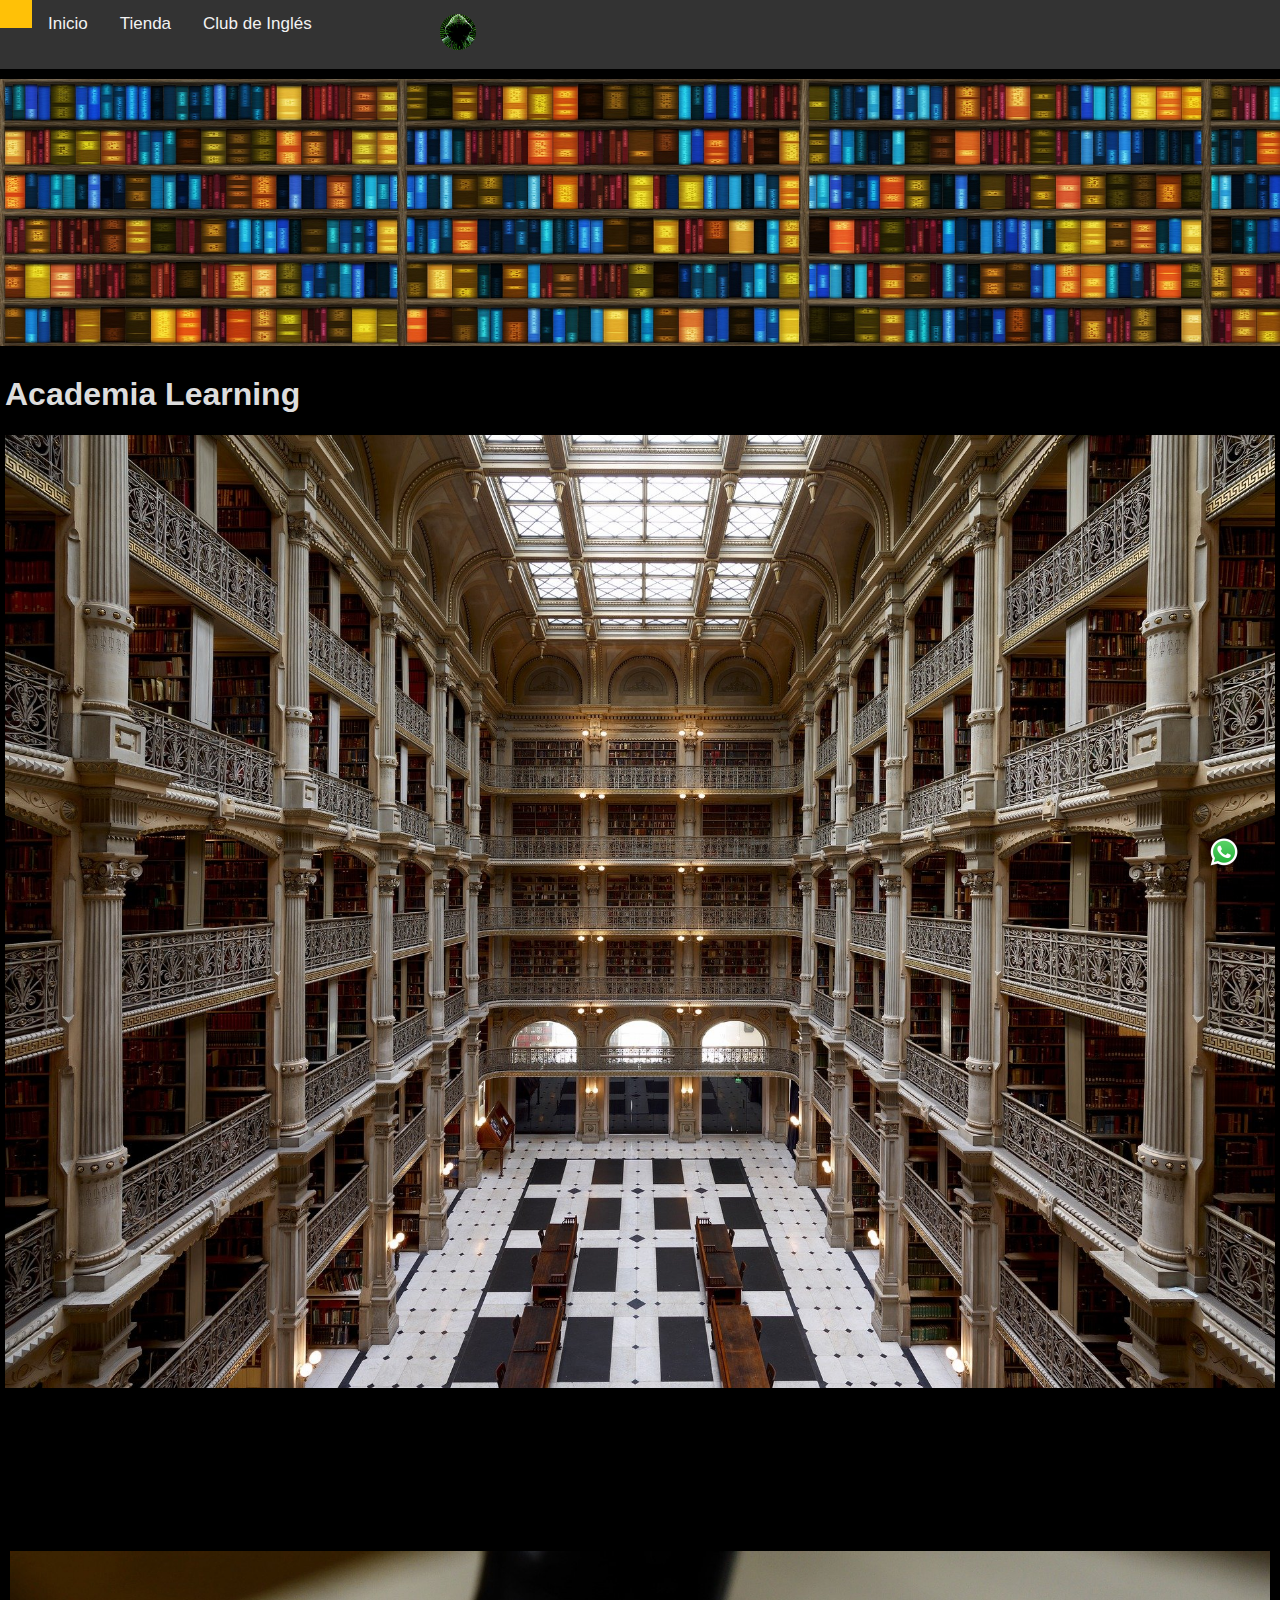
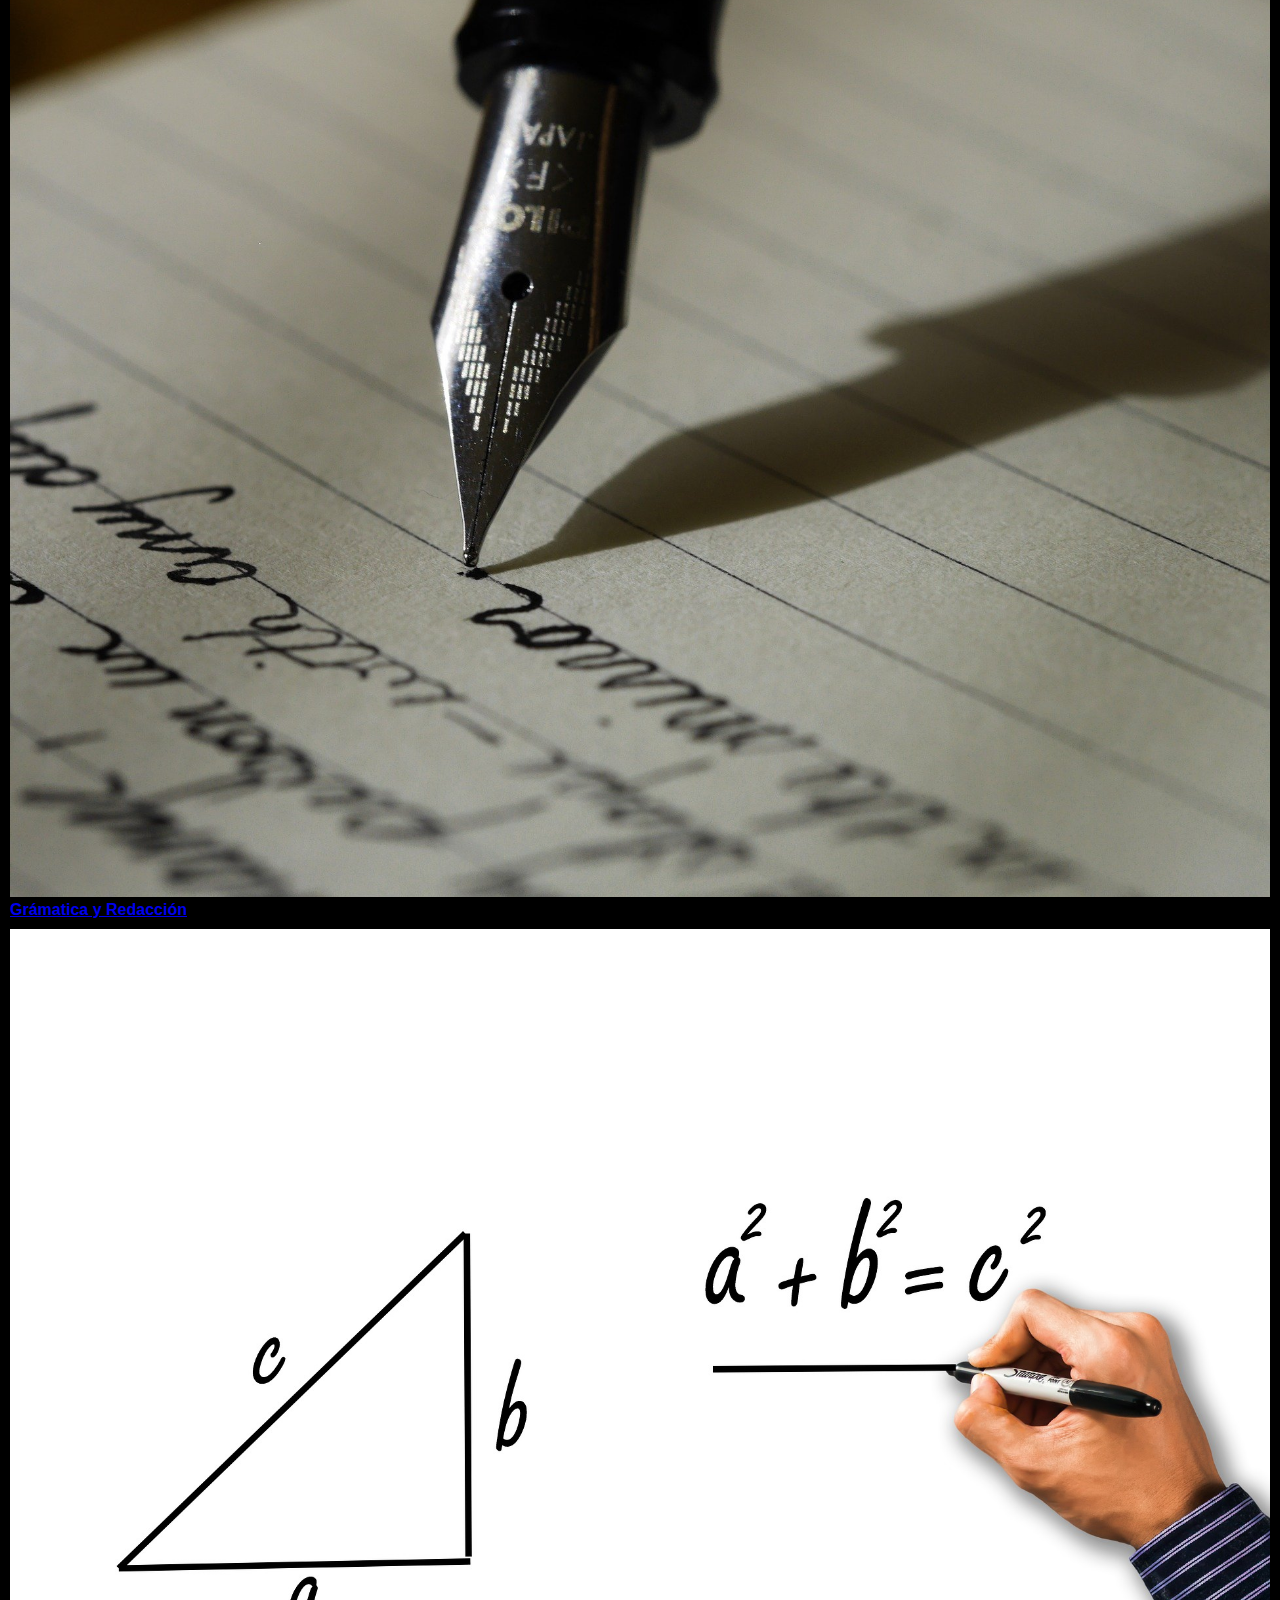
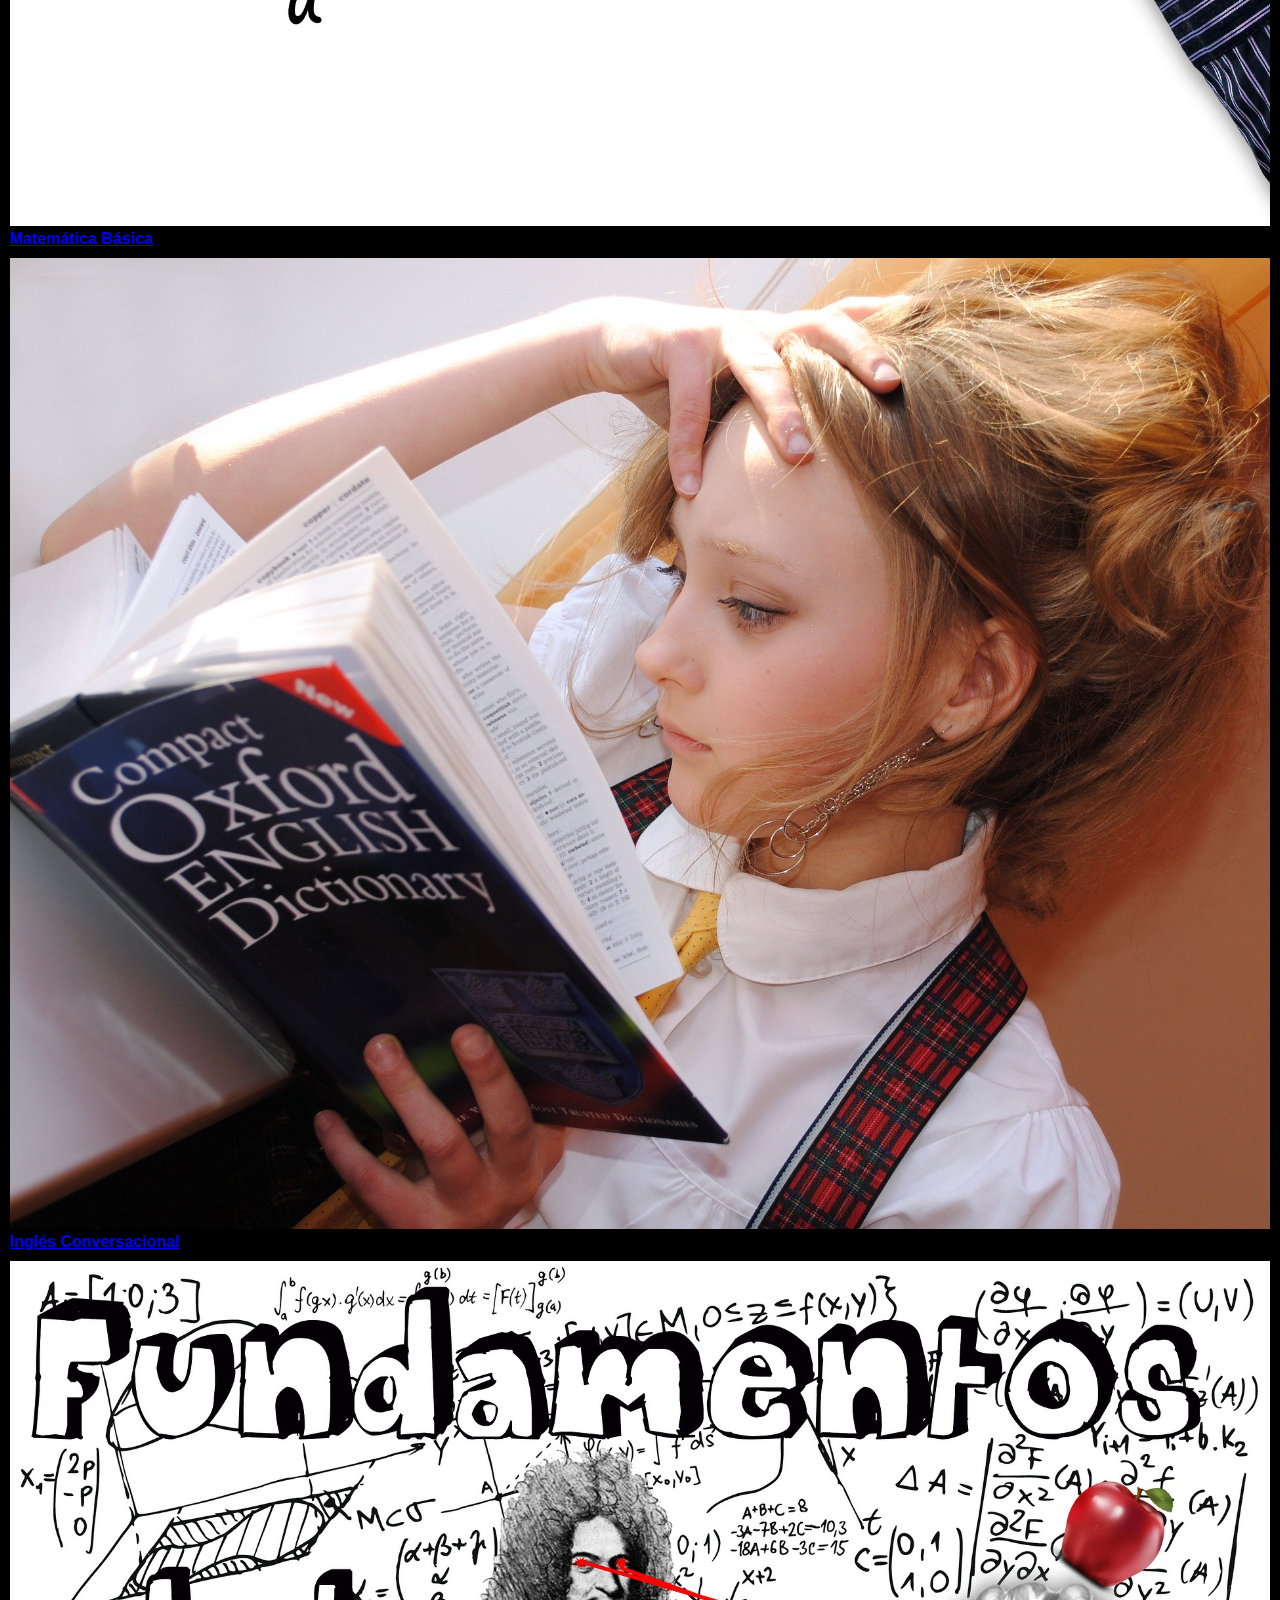
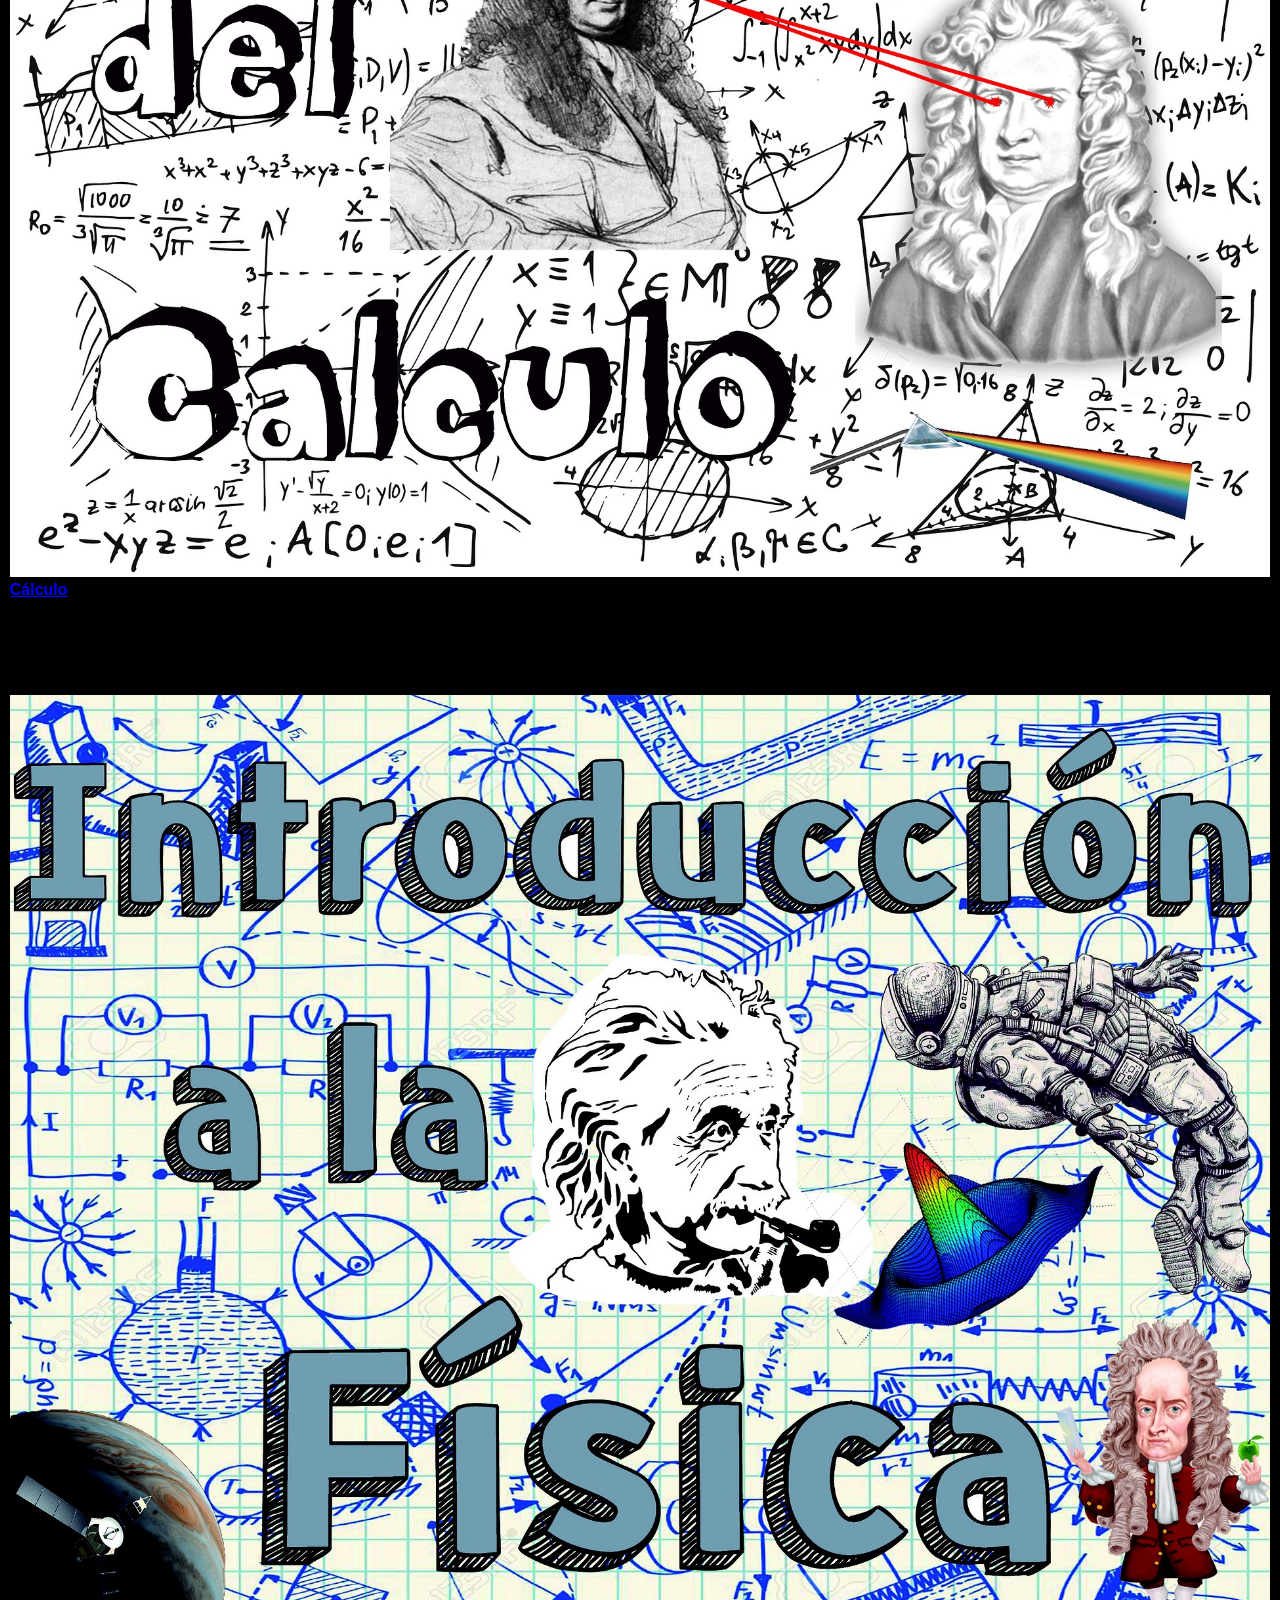
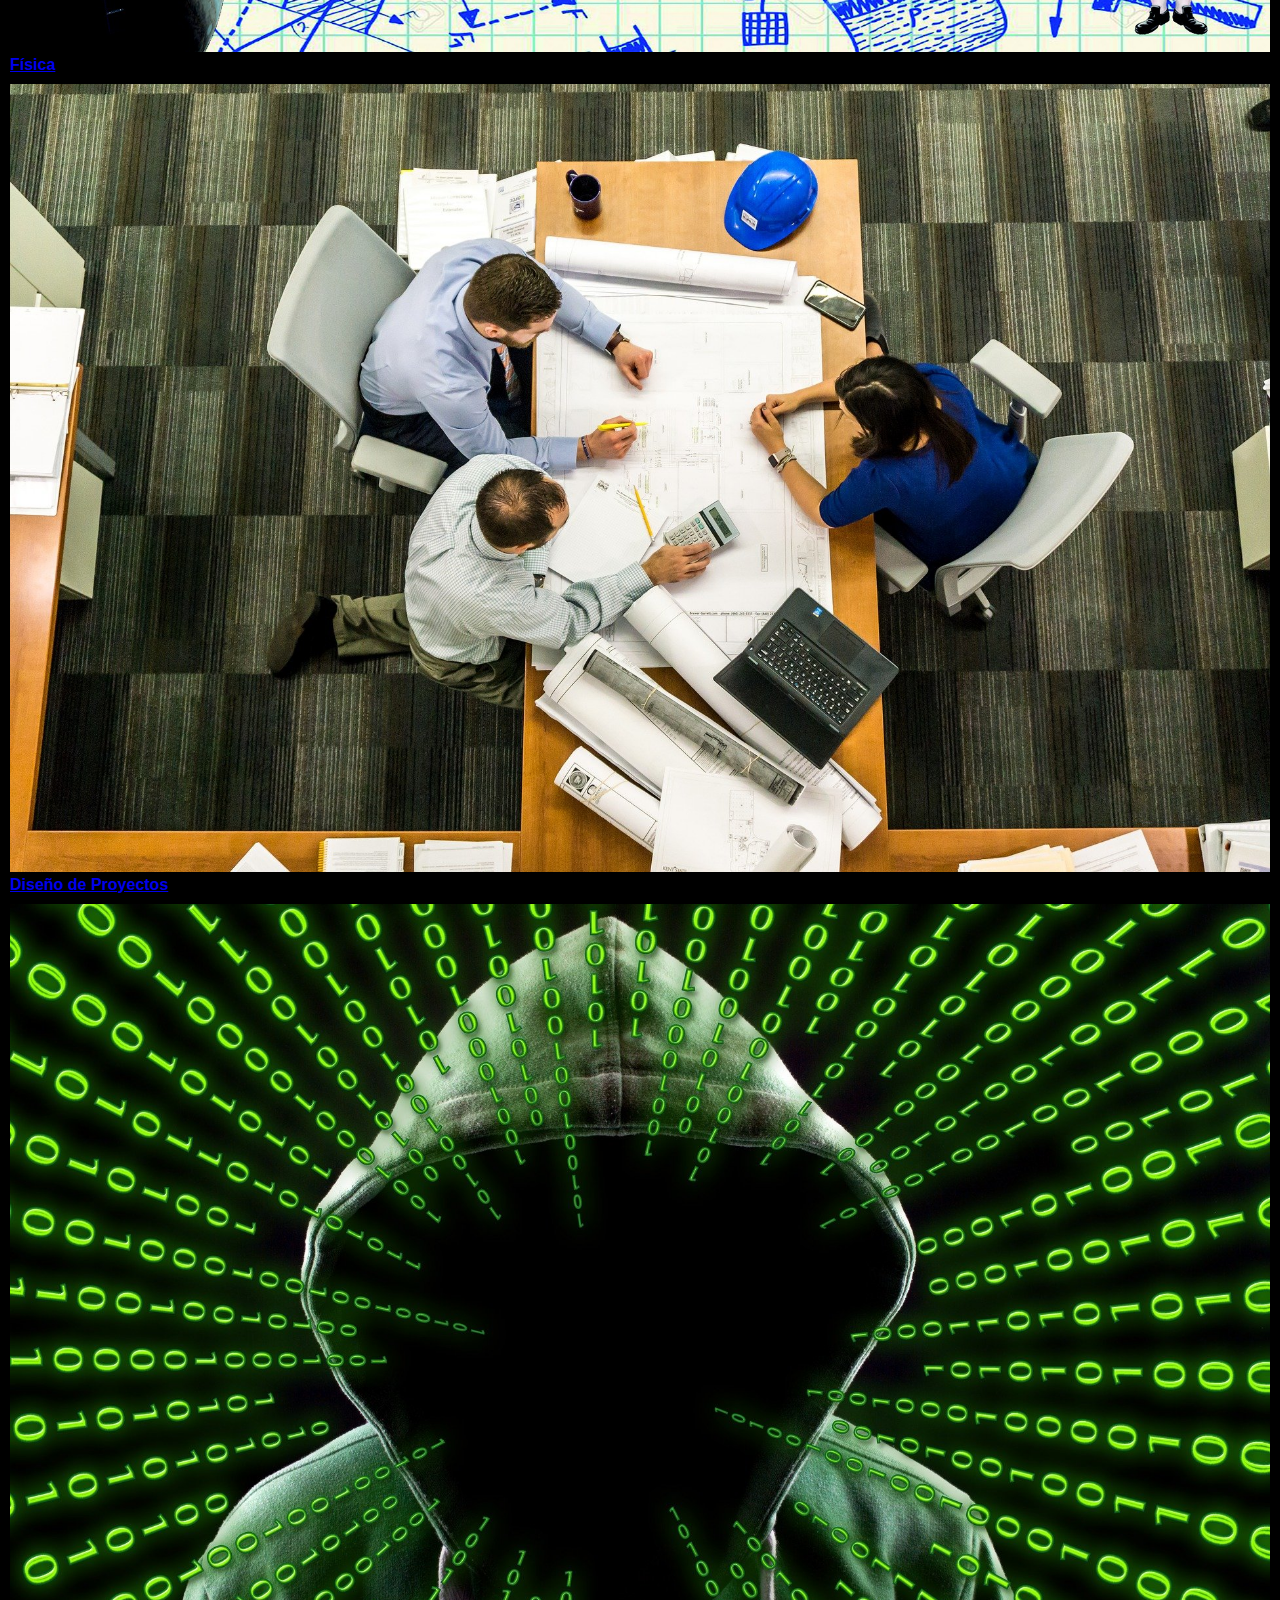
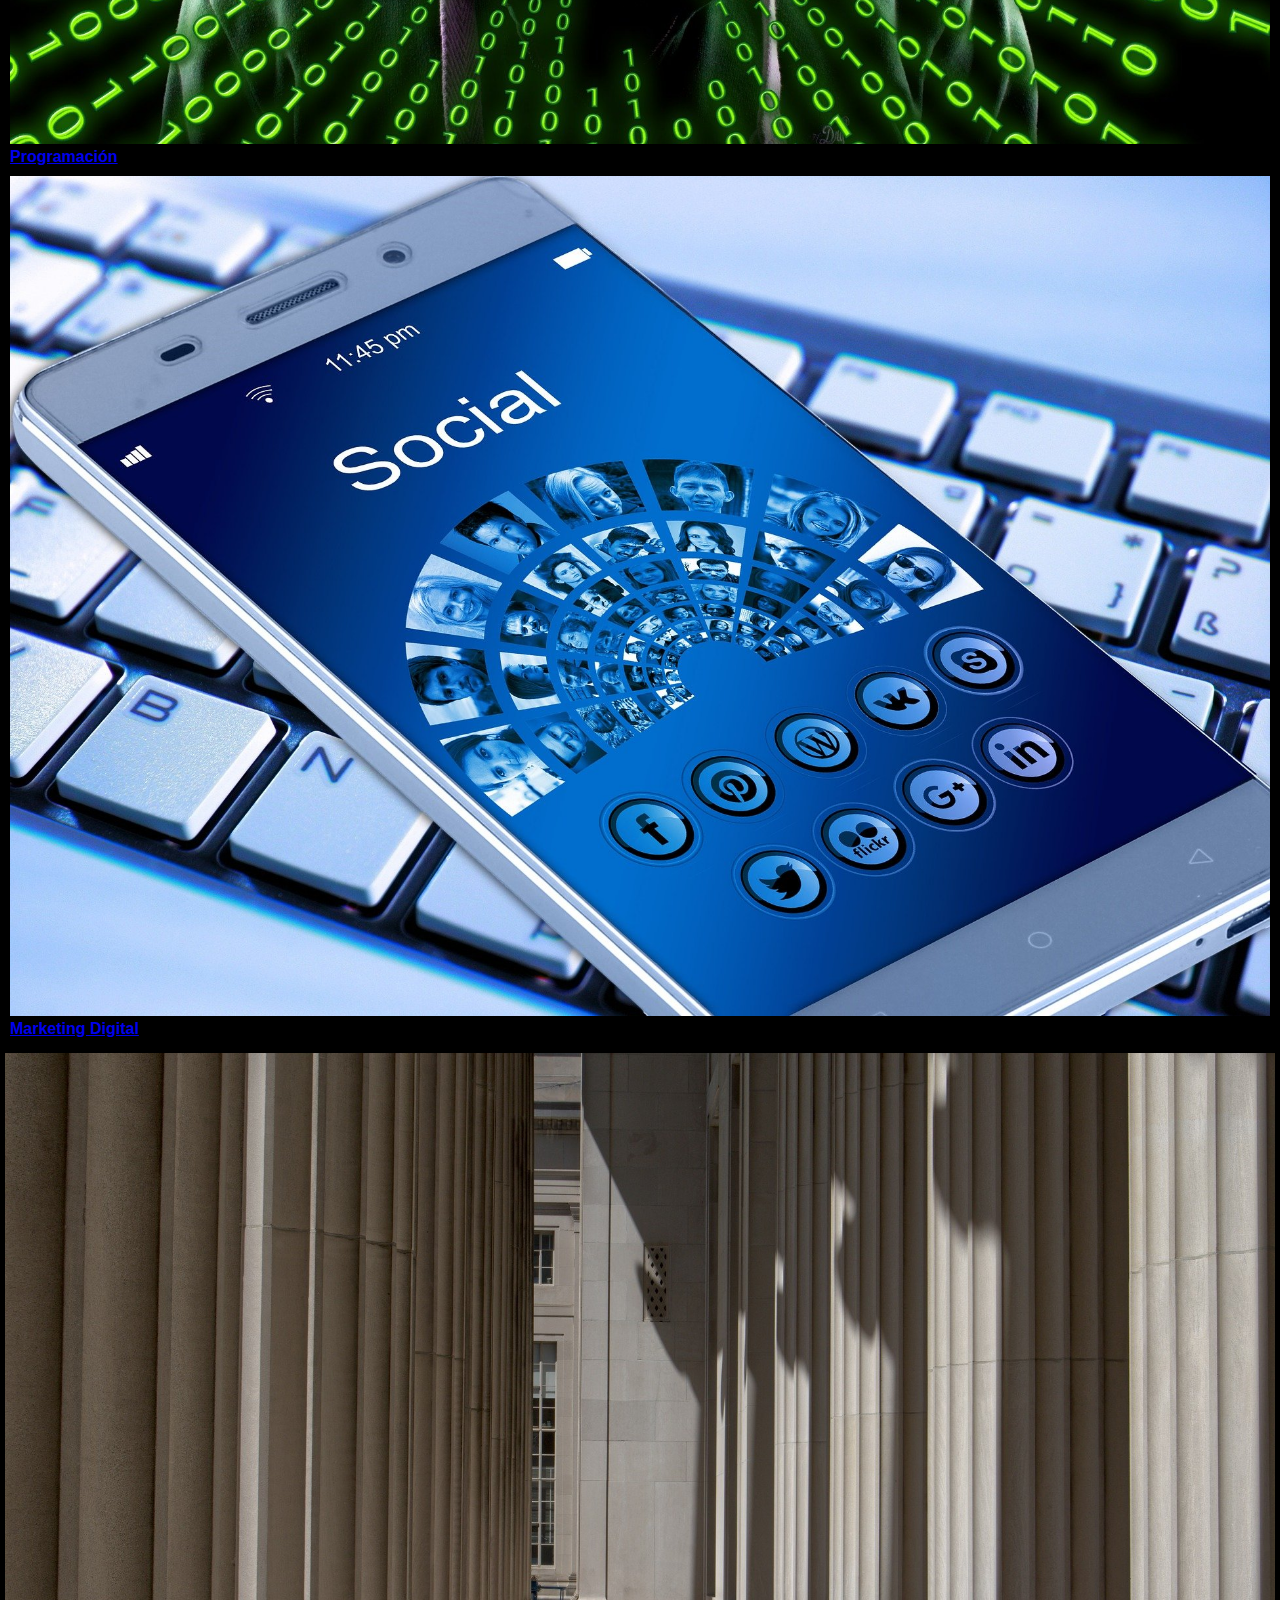
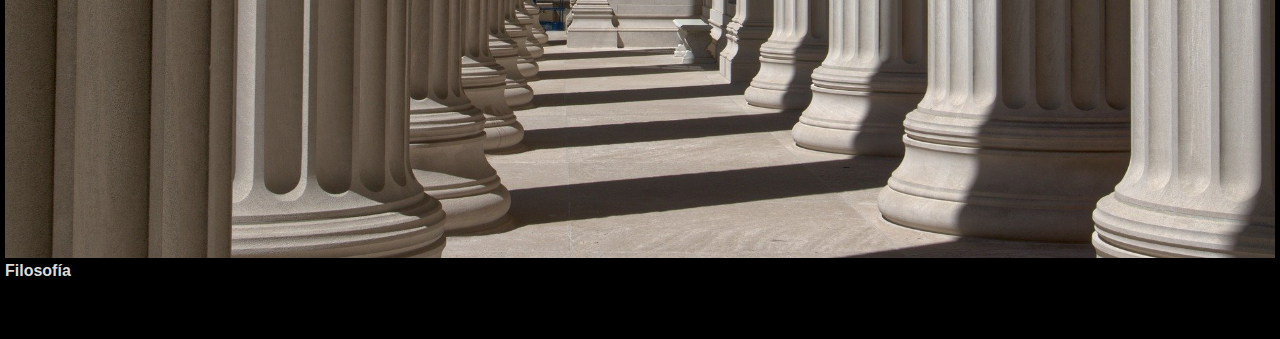
<file: main.html>
<!DOCTYPE html>
<html lang="en">

<head>
    <meta charset="UTF-8">
    <meta name="viewport" content="width=device-width, initial-scale=1.0">
    <link rel="icon" href="img/android-icon-36x36.png">
    <title>Academia Learning</title>
    <link rel="stylesheet" href="https://cdn.jsdelivr.net/npm/bootstrap@4.5.3/dist/css/bootstrap.min.css" integrity="sha384-TX8t27EcRE3e/ihU7zmQxVncDAy5uIKz4rEkgIXeMed4M0jlfIDPvg6uqKI2xXr2" crossorigin="anonymous">


    <link rel="stylesheet" href="https://maxcdn.bootstrapcdn.com/bootstrap/3.4.1/css/bootstrap.min.css">
    <script src="https://ajax.googleapis.com/ajax/libs/jquery/3.5.1/jquery.min.js"></script>
    <script src="https://maxcdn.bootstrapcdn.com/bootstrap/3.4.1/js/bootstrap.min.js"></script>





    <link rel="stylesheet" href="https://cdnjs.cloudflare.com/ajax/libs/font-awesome/4.7.0/css/font-awesome.min.css">
    <link rel="stylesheet" href="style.css">
    <script src="main.js"></script>

    <link rel="stylesheet" href="https://www.w3schools.com/w3css/4/w3.css">
    <style>
        .mySlides {
            display: none;
        }
    </style>
</head>

<body>





    <div class="topnav" id="myTopnav">

        <a href="index.html" class="active"></a>
        <a href="index.html">Inicio</a>
        <a href="https://www.facebook.com/104357414469536/shop/all_products">Tienda</a>
        <a href="https://www.facebook.com/clubidiomaingles">Club de Inglés</a>
        <a href=""></a>
        <a href=""></a>
        <a href="https://classroom.google.com/"></a>
        <a class="navbar-brand" href="index.html"><img id="img1l" src="img/logito.png" alt="logo"></a>
        <a href="javascript:void(0);" class="icon" onclick="myFunction()">
            <i class="fa fa-bars"></i>
        </a>

        </a>

    </div>

    <section>
        <div class="container">
            <div class="row">
                <div class="col-12 col-sm-12 col-md-12 col-lg-12 col-xl-12">
                    <CENTER>






                    </CENTER>
                </div>

            </div>
        </div>
        </div>

        <!--***************************-->
        <div class="container">
            <div class="row">
                <img style="height: 50%;" src="img/bannner.png" alt="">
            </div>


        </div>
    </section>


    <!--*********************************************-->

    <section id="local1">
        <div class="container">
            <div class="row">
                <!--primer columna-->
                <div class="col-12 col-ms-12 col-md-12 col-lg-6 col-xl-6">

                    <p>
                        <h1 style="text-align: left;">Academia Learning</h1>

                    </p>


                    <CENTER>

                        <a href="https://classroom.google.com/"><img class="img-fluid z-depth-1" src="img/academy.jpg" alt="video" data-toggle="modal" data-target="#modal1"></a>
                        <a href="https://classroom.google.com/" id="link"></a>


                    </CENTER>



                </div>
                <!--fin primer columna-->

                <!--segunda columna-->
                <br> <br> <br> <br> <br> <br>
                <div class="col-12col-ms-12 col-md-12 col-lg-6 col-xl-6"> <br> <br>
                    <!--Primera fila-->
                    <div class="row">
                        <div class="col-12 col-ms-12 col-md-12 col-lg-6 col-xl-6">
                            <a href="https://classroom.google.com/"><img class="img-fluid z-depth-1" src="img/writing.jpg" alt="video" data-toggle="modal" data-target="#modal1"></a>
                            <a href="https://classroom.google.com/" id="link"><strong>Grámatica y Redacción</strong></a>

                        </div>
                        <div class="col-12 col-ms-12 col-md-12 col-lg-6 col-xl-6">
                            <a href="https://classroom.google.com/"><img class="img-fluid z-depth-1" src="img/math.jpg" alt="video" data-toggle="modal" data-target="#modal1"></a>
                            <a href="https://classroom.google.com/" id="link"><strong> Matemática Básica </strong></a>
                        </div>
                    </div>
                    <!--fin Primera fila-->

                    <!--segunda fila-->
                    <div class="row">
                        <div class="col-12 col-ms-12 col-md-12 col-lg-6 col-xl-6">
                            <a href="https://classroom.google.com/"><img class="img-fluid z-depth-1" src="img/english.jpg" alt="video" data-toggle="modal" data-target="#modal1"></a>
                            <a href="https://classroom.google.com/" id="link"><strong>Inglés Conversacional</strong></a>
                        </div>
                        <div class="col-12 col-ms-12 col-md-12 col-lg-6 col-xl-6">
                            <a href="https://classroom.google.com/"><img class="img-fluid z-depth-1" src="img/calculo.jpg" alt="video" data-toggle="modal" data-target="#modal1"></a>
                            <a href="https://classroom.google.com/" id="link"><strong>Cálculo </strong></a>
                        </div>
                    </div>

                    <div class="row">
                        <div class="col-12 col-ms-12 col-md-12 col-lg-6 col-xl-6">

                        </div>
                        <div class="col-12 col-ms-12 col-md-12 col-lg-6 col-xl-6">

                        </div>
                    </div>

                    <div class="row">
                        <div class="col-12 col-ms-12 col-md-12 col-lg-6 col-xl-6">

                        </div>
                        <div class="col-12 col-ms-12 col-md-12 col-lg-6 col-xl-6">

                        </div>
                    </div>
                    <!--fin segundafila-->
                </div>
                <!--fin segunda columna-->
            </div>
        </div>
    </section>
    <br><br>
    <!--*************************-->


    <section id="local2">
        <div class="container">
            <div class="row">
                <!--primer columna-->
                <div class="col-12 col-ms-12 col-md-12 col-lg-6 col-xl-6">




                    <!--Primera fila-->
                    <div class="row">
                        <div class="col-12 col-ms-12 col-md-12 col-lg-6 col-xl-6">
                            <a href="https://classroom.google.com/"><img class="img-fluid z-depth-1" src="img/fisica.jpg" alt="video" data-toggle="modal" data-target="#modal1"></a>
                            <a href="https://classroom.google.com/" id="link"><strong> Física</strong></a>
                        </div>
                        <div class="col-12 col-ms-12 col-md-12 col-lg-6 col-xl-6">
                            <a href="https://classroom.google.com/"><img class="img-fluid z-depth-1" src="img/proyectos.jpg" alt="video" data-toggle="modal" data-target="#modal1"></a>
                            <a href="https://classroom.google.com/" id="link"><strong id="tex2"> Diseño de Proyectos</strong></a>
                        </div>
                    </div>
                    <!--fin Primera fila-->

                    <!--segunda fila-->
                    <div class="row">
                        <div class="col-12 col-ms-12 col-md-12 col-lg-6 col-xl-6">
                            <a href="https://classroom.google.com/"><img class="img-fluid z-depth-1" src="img/programming.jpg" alt="video" data-toggle="modal" data-target="#modal1"></a>
                            <a href="https://classroom.google.com/" id="link"><strong>Programación </strong></a>
                        </div>
                        <div class="col-12 col-ms-12 col-md-12 col-lg-6 col-xl-6">
                            <a href="https://classroom.google.com/"><img class="img-fluid z-depth-1" src="img/marketing.jpg" alt="video" data-toggle="modal" data-target="#modal1"></a>
                            <a href="https://classroom.google.com/" id="link"><strong>Marketing Digital </strong></a>
                        </div>
                        <div style="width: fit-content;">
                            <a href="https://www.facebook.com/Academia-100803358726946" class="fa fa-facebook"></a>




                        </div>
                    </div>
                    <!--fin segundafila-->



                </div>
                <!--fin primer columna-->

                <!--segunda columna-->
                <div class="col-12col-ms-12 col-md-12 col-lg-6 col-xl-6">
                    <div class="row"></div>

                    <div class="video-container">


                        <a href="https://classroom.google.com/"><img class="img-fluid z-depth-1" src="img/columnas.jpg" alt="video" data-toggle="modal" data-target="#modal1"></a>
                        <a href="https://classroom.google.com/" id="link"></a><strong>Filosofía</strong>

                        <!--fin video -->
                    </div>
                    <br>

                </div>






            </div>
            <!--fin segunda columna-->
        </div>
        </div>
    </section>


    <a class="coded-on-replit" href="https://wa.me/573117379576" target="_blank"><img src="img/whatsapp.png" alt="replit" />
    </a>

    <br><br>



    <script>
        var myIndex = 0;
        carousel();

        function carousel() {
            var i;
            var x = document.getElementsByClassName("mySlides");
            for (i = 0; i < x.length; i++) {
                x[i].style.display = "none";
            }
            myIndex++;
            if (myIndex > x.length) {
                myIndex = 1
            }
            x[myIndex - 1].style.display = "block";
            setTimeout(carousel, 2000); // Change image every 2 seconds
        }
    </script>

    <!--Acordion-->

    <script>
        var acc = document.getElementsByClassName("accordion");
        var i;

        for (i = 0; i < acc.length; i++) {
            acc[i].addEventListener("click", function() {
                this.classList.toggle("active");
                var panel = this.nextElementSibling;
                if (panel.style.display === "block") {
                    panel.style.display = "none";
                } else {
                    panel.style.display = "block";
                }
            });
        }
    </script>
    <!--Acordion-->









    <script src="https://code.jquery.com/jquery-3.5.1.slim.min.js" integrity="sha384-DfXdz2htPH0lsSSs5nCTpuj/zy4C+OGpamoFVy38MVBnE+IbbVYUew+OrCXaRkfj" crossorigin="anonymous"></script>
    <script src="https://cdn.jsdelivr.net/npm/popper.js@1.16.1/dist/umd/popper.min.js" integrity="sha384-9/reFTGAW83EW2RDu2S0VKaIzap3H66lZH81PoYlFhbGU+6BZp6G7niu735Sk7lN" crossorigin="anonymous"></script>
    <script src="https://cdn.jsdelivr.net/npm/bootstrap@4.5.3/dist/js/bootstrap.min.js" integrity="sha384-w1Q4orYjBQndcko6MimVbzY0tgp4pWB4lZ7lr30WKz0vr/aWKhXdBNmNb5D92v7s" crossorigin="anonymous"></script>
</body>

</html>
</file>
<file: style.css>
body {
    margin: 0;
    font-family: Arial, Helvetica, sans-serif;
}

.topnav {
    overflow: hidden;
    background-color: #333;
}

.topnav a {
    float: left;
    display: block;
    color: #f2f2f2;
    text-align: center;
    padding: 14px 16px;
    text-decoration: none;
    font-size: 17px;
}

.topnav a:hover {
    background-color: #ddd;
    color: black;
}

.topnav a.active {
    background-color: #ffc107;
    color: white;
}

.topnav .icon {
    display: none;
}

@media screen and (max-width: 600px) {
    .topnav a:not(:first-child) {
        display: none;
    }
    .topnav a.icon {
        float: right;
        display: block;
    }
}

@media screen and (max-width: 600px) {
    .topnav.responsive {
        position: relative;
    }
    .topnav.responsive .icon {
        position: absolute;
        right: 0;
        top: 0;
    }
    .topnav.responsive a {
        float: none;
        display: block;
        text-align: left;
    }
}


/*****************************/

body {
    margin: 0;
    font-family: Arial, Helvetica, sans-serif;
    background-color: black;
}

.hero-image {
    background-image: url("img/people.jpg");
    background-color: black;
    height: 500px;
    background-position: center;
    background-repeat: no-repeat;
    background-size: cover;
    position: relative;
}

.hero-text {
    text-align: center;
    position: absolute;
    top: 50%;
    left: 40%;
    transform: translate(-50%, -50%);
    color: white;
}

.hero-image2 {
    background-image: url("img/meeting.jpg");
    background-color: black;
    height: 500px;
    background-position: center;
    background-repeat: no-repeat;
    background-size: cover;
    position: relative;
}

.hero-text2 {
    text-align: center;
    position: absolute;
    top: 50%;
    left: 40%;
    transform: translate(-50%, -50%);
    color: white;
}

.hero-image3 {
    background-image: url("img/startup.jpg");
    background-color: black;
    height: 500px;
    background-position: center;
    background-repeat: no-repeat;
    background-size: cover;
    position: relative;
}

.hero-text3 {
    text-align: center;
    position: absolute;
    top: 50%;
    left: 40%;
    transform: translate(-50%, -50%);
    color: white;
}

#c1,
#c2,
#c3 {
    height: 300px;
    width: auto;
}

.card {
    background-color: black;
}

div[class^='col-'] {
    border: 5px solid black;
}

img {
    width: 100%;
}

#img1l {
    width: min-content;
}

.coded-on-replit {
    position: fixed;
    bottom: 20px;
    right: 20px;
    display: inline-flex;
    padding: 8px 12px;
    align-items: center;
    color: white;
    text-decoration: none;
    border-radius: 6px;
    font-size: 12px;
}

.coded-on-replit img {
    width: 40px;
    margin-right: 4px;
    height: auto;
}

p,
h1,
div {
    color: #ddd;
    text-align: justify;
}

.accordion {
    background-color: black;
    color: #444;
    cursor: pointer;
    padding: 18px;
    width: 100%;
    border: none;
    text-align: left;
    outline: none;
    font-size: 15px;
    transition: 0.4s;
}

.active,
.accordion:hover {
    background-color: black;
}

.panel {
    padding: 0 18px;
    display: none;
    background-color: black;
    overflow: hidden;
}

#tex2 {
    text-align: left;
}

.accordion {
    text-align: left;
}

.accordion {
    text-align: left;
}

p {
    text-align: justify;
}
</file>
